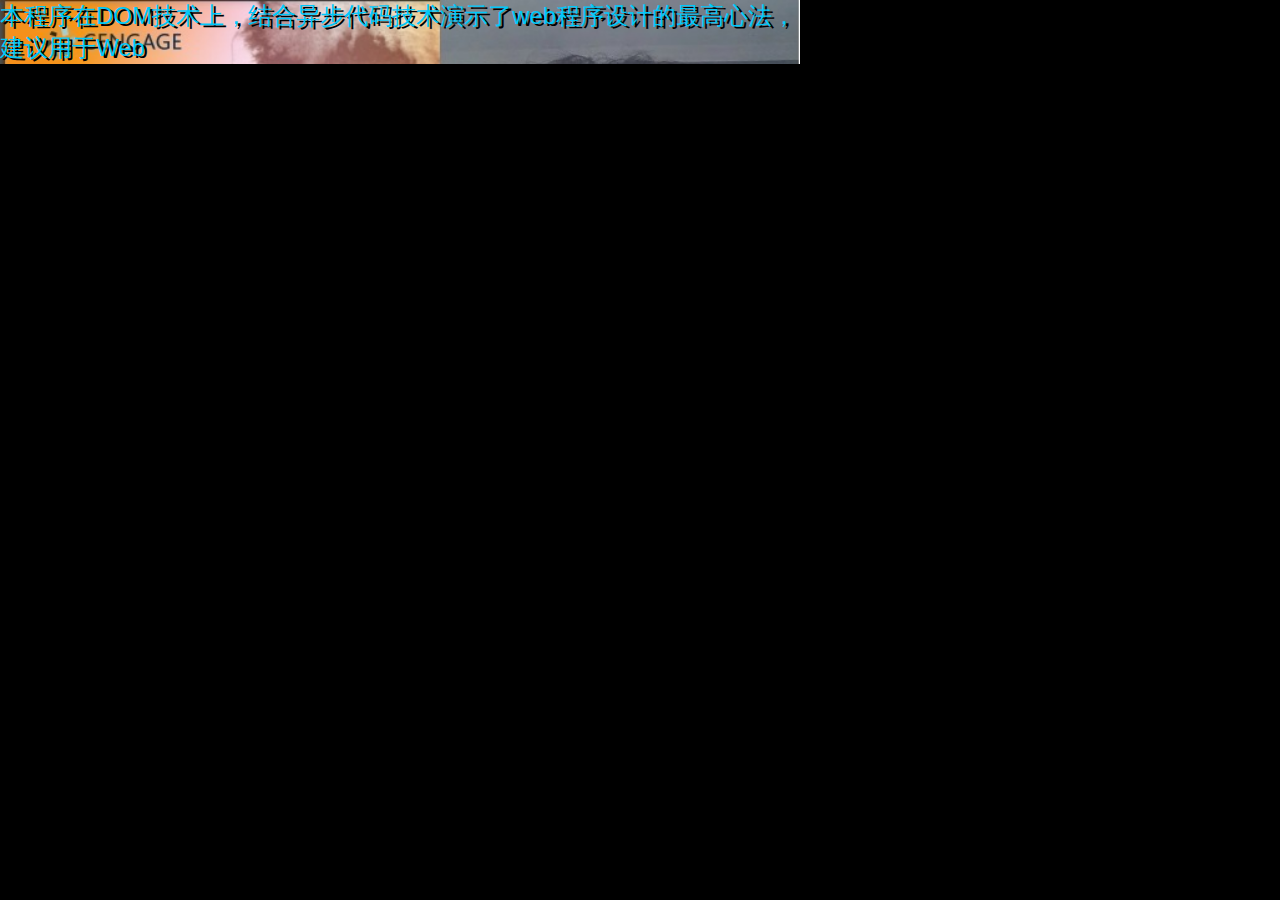
<file: testHttp.html>
<!doctype html>
<html  lang="zh">
 <head>
  <meta charset="utf-8">
  <meta name="viewport" content="width=device-width,initial-scale=1">

  <title>增加了UI，实现了用文章的标题控制标题下的文字内容。同时改进了print函数，加强了其通用性！</title>
  
   <style>
    * {
      padding: 0 ;
	    margin: 0 ;
    }
     body {
      margin: 0;
      padding: 0;
      font-family:Arial, Sans-Serif;
      background-color: black ; 
      max-width: 800px ;
    }

     #app {
      position: relative ;
      background-image: url("lesson/back.jpg");
      background-size: cover;
        }
	
    #app>p{
      color:rgb(0,200,250);
      font-size: 1.5em;
      text-shadow: black 3px 2px;
    }

	ul{
    font-size:1.5em;
	  font-family:"Consolas"}
	ul>li{
    color:rgb(100,250,10);
	  text-indent: 0.5em ;
	  margin-left: 1em ;
    line-height: 1.5em;
    cursor: pointer;
	}
  ul>li:hover{
	  color: white ;
    cursor: pointer;
	}
  ul>li>p{
	 font-size: 0.9em;
   font-family: 幼圆,楷体, 仿宋;
   background-color: black;
   color: rgb(60,150,150);
	}
	</style>
	<script type="text/javascript">
	<!--

     var httpLoader = { 
		  textContent: [] , 
      _textContent: '' ,
      request: function(url, interval){
               this._request(url) ;
               typeof interval == "number" ? interval  : interval = 2 ;
                setTimeout(function(){  
                 let txt = httpLoader._textContent ;
                 if(txt.length > 1 ){
                  httpLoader.textContent = txt.split("\n"); 
                 }else{
                  console.log('第'+ (new Date()).getSeconds() +'s, '+ "http获取文件失败，请查查原因！") ;
                  setTimeout(httpLoader.request(url),interval*1000) ;
                  console.log("延时 " + interval + " s, 再次发起http请求");
                 }
              },interval*1000); //设定重新发起http请求
      } , // end of request
          _request: function( url ){
			         this._textContent = '' ; 
                let xhr = new XMLHttpRequest() ;
			          xhr.onreadystatechange = callback ; //注意：XMLHttpRequest的实例不支持 addEventListener方法
                xhr.open('GET', url, true); //true 设定为异步请求，false为同步请求
                xhr.send('');
    
				function callback(){ 
					        if (this.readyState === 1 ){
                    console.log("Request begin...");
                   return ;
                   } 
                  if (this.readyState === 2 ){
                    console.log("loading...");
                    return ;
                  } 
                  if (this.readyState === 3 ){
                    console.log("Http interact... ");
                    return ;
                  } 
                if (this.readyState === 4 ){
                    console.log("Request  is complete .");
                   if (xhr.status !== 200){
                      console.log("HttpServer refused ! ");
                      return ;
                   }else{
                       httpLoader._textContent = this.responseText; 
                   } // success of 
                }//readyState === 4
       }//end of callback	     
      },//end _request method
	 } ; //End httpLoader
	 
//1. httpLoader模型读入文本文件后，把文本处理为数组。
//2. 创建createPaperUI(dad,arr)函数，利用文章的对象数据结构，动态生成一套UI，实现文章的目录生成和其下段落内容的开/关互动，
httpLoader.request('txt/paper.txt'  ) ;

setTimeout(() => { 
  let arr = httpLoader.textContent ;
      createPaperUI($('ul') , arr);
    }, 6000); 
  
  function createPaperUI(dad,arr){
    let paper = createPaper(arr) ;
    for(let section of paper){
      let liDom = document.createElement('li') ;
          liDom.textContent = section.title ;
          liDom.sons = section.content ;
          liDom.openSons = false ;
          liDom.onclick = function(ev){
             ev.preventDefault();
            this.openSons = ! this.openSons ;
            if(this.openSons){
              let pDoms = this.querySelectorAll('p');
              for(let p of pDoms){
                this.removeChild(p);
              }
            }else{
              for(let p of this.sons){
              let pDom = document.createElement('p') ;
              //pDom.textContent = p ;
              this.appendChild(pDom);
              print(pDom, p) ;
             }
            }
           }; // liDom onclick
          dad.appendChild(liDom);
    } // end of section
    function createPaper(arr){
      let paper = [{title: arr[0] , content: [] }] ;
      let sectionNO = 1 ;
      for(let i=1 ; i < arr.length ; i++){
      let s = arr[i] ;
      if(parseInt(s[0])){
       let section = {title: s, content:[]} ;
        paper.push(section) ;
        sectionNO ++ ;
      }else{
        paper[sectionNO - 1].content.push(s) ;
      }
     }//end of loop arr
    //console.log(paper);
    return paper ;
   }//end of CreatePaper
  }//end of createPaperUI



	 var timer = { 
	     clock : [] ,
			 begin : function(msg){
			          let beginTime = new Date() - 0 ;
					  let beginLable = msg ;
					  this.clock.push( {beginTime , beginLable } ) ;
			  }, // timer.begin
			 end :  function(msg){
			         let endTime = new Date() - 0 ;
					 let clock  ;
					 let length = this.clock.length ;
					 for (let i = 0 ; i < length ; i++ ){ 
						 if (this.clock[i].beginLable === msg){
							 clock = this.clock[i] ;
							 this.clock[i] = this.clock[length-1] ;
							 this.clock.pop();
                             return endTime - clock.beginTime ;
							}
					 }

					 throw("你错误地使用了timer.end方法使，请查看参数："+ msg );
					 
			  }, // timer.end 
			} ;

		 //window对象开始读取页面所需的资源文件
		 timer.begin('windowLoad') ; 
		 
		 window.addEventListener('load',function(){
        let time =  timer.end('windowLoad') ;
		   print( $('app').appendChild(document.createElement('p')), "APP加载完成所有资源文件，共使用 " + time + " ms!") ;
		 }) ;

		
	//-->
	</script>
  </head>
  <body>
   <div id="app">
    
   </div>
   <ul id="ul">
   </ul>

   <script type="text/javascript">
   
   print( $('app').appendChild(document.createElement('p')), "本程序在DOM技术上，结合异步代码技术演示了web程序设计的最高心法，建议用于Web Application方向的毕业设计的难点展示。");
   print( $('app').appendChild(document.createElement('p')), "本文字出现6秒后，会出现一个文章的目录，点击目录可以“打开/关闭”文章内容，该文本记录了我教学中对本科生论文和毕设的讲解，全部文字超过1万字，欢迎同学们阅读消化后，用自己的语言在论文中使用。");  
   /*************************************************
     writen by masterLijh
    2024 3 26
   1、print函数用来为页面上的任何已经存在的dom对象生成文字内容。
   2、调用函数print(dom ,str)会用动画的方式把str逐个字符在页面上的dom内打印出来
   3、该函数利用了函数式编程方法，把函数看作对象，建立和利用了print.str属性
   4、该函数利用了动画API结合递归算法，实现了文字逐个输出。
   
     ******************/
   	function print(dom, str){
   	  if (print.str){ //如果存在print.str则说明print函数正在异步输出中
   		  setTimeout(()=>print(dom, str) , 1000) ;
   		  return ;
   	  }
   	  print.str= str ;
   	  dom.textContent = print.str[0] ; 
   	  window.requestAnimationFrame(oneChar);
   	   function oneChar(){
   		 if(print.str.length > 1){
   	      dom.textContent += print.str[1] ;
          print.str = print.str.slice(1) ;
   		  window.requestAnimationFrame(oneChar);
   		  }else{
   		   print.str = undefined ;
   		  }
   	   }
   		} // print(dom,str)
    
   
   
   	function $(eleId){
     if (typeof eleId !== 'string'){
   	   throw("$函数调用实参错误，行参必须是字符串！");
   	   return 
     }
      return document.getElementById(eleId) ;
    }

   </script> 
  </body>
 </html>
</file>
